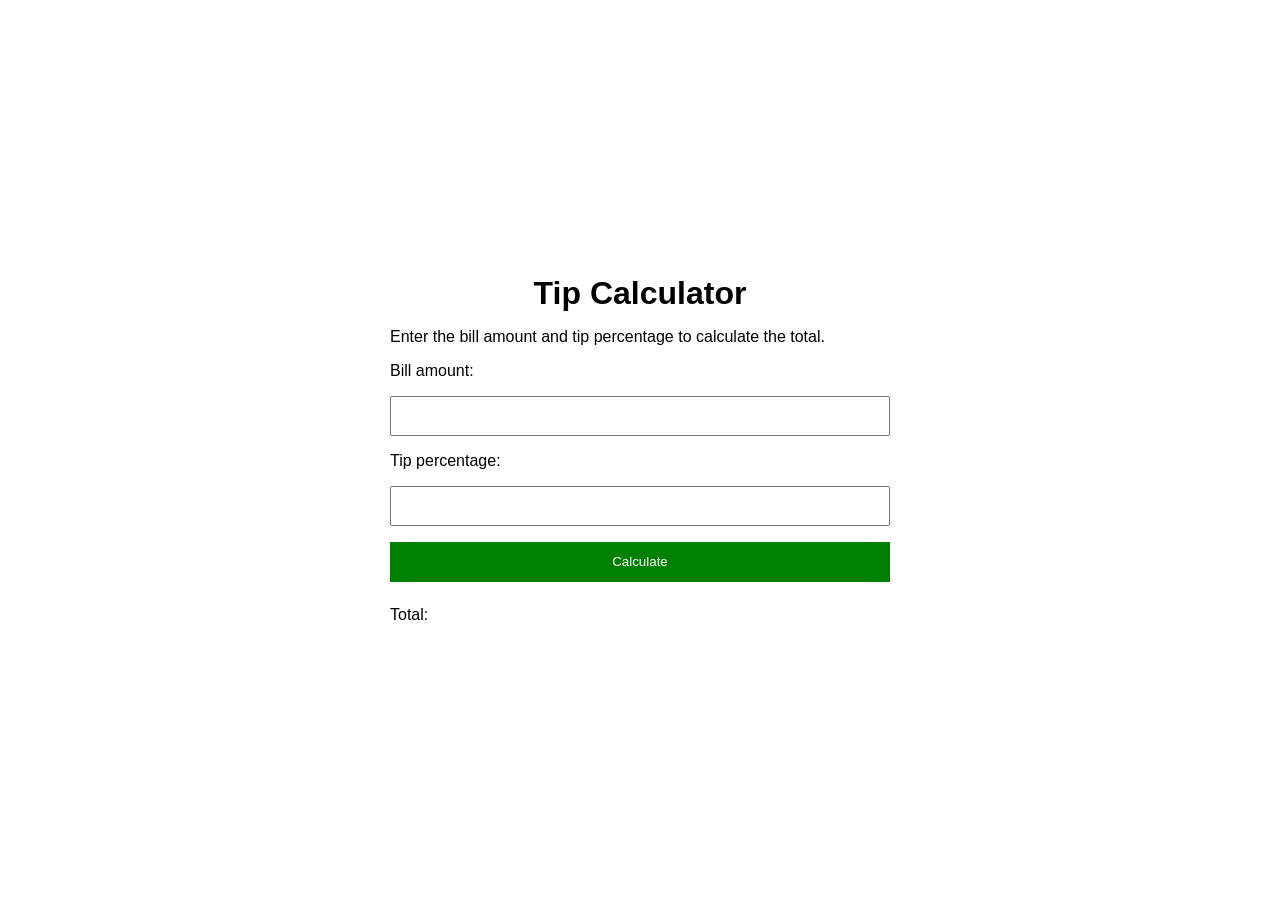
<file: 01_tip_calculator/index.html>
<!doctype html>
<html lang="en">
  <head>
    <meta charset="UTF-8" />
    <meta name="viewport" content="width=device-width, initial-scale=1.0" />
    <title>Tip Calculator</title>
    <link rel="stylesheet" href="style.css" />
  </head>
  <body>
    <div class="container">
      <h1>Tip Calculator</h1>
      <p>Enter the bill amount and tip percentage to calculate the total.</p>
      <label for="bill">Bill amount:</label>
      <input type="number" name="bill" id="bill" />
      <label for="tip">Tip percentage:</label>
      <input type="number" name="tip" id="tip" />
      <button type="button" id="calcBtn">Calculate</button>
      <p>Total: <span id="total"></span></p>
    </div>
    <script src="script.js"></script>
  </body>
</html>
</file>
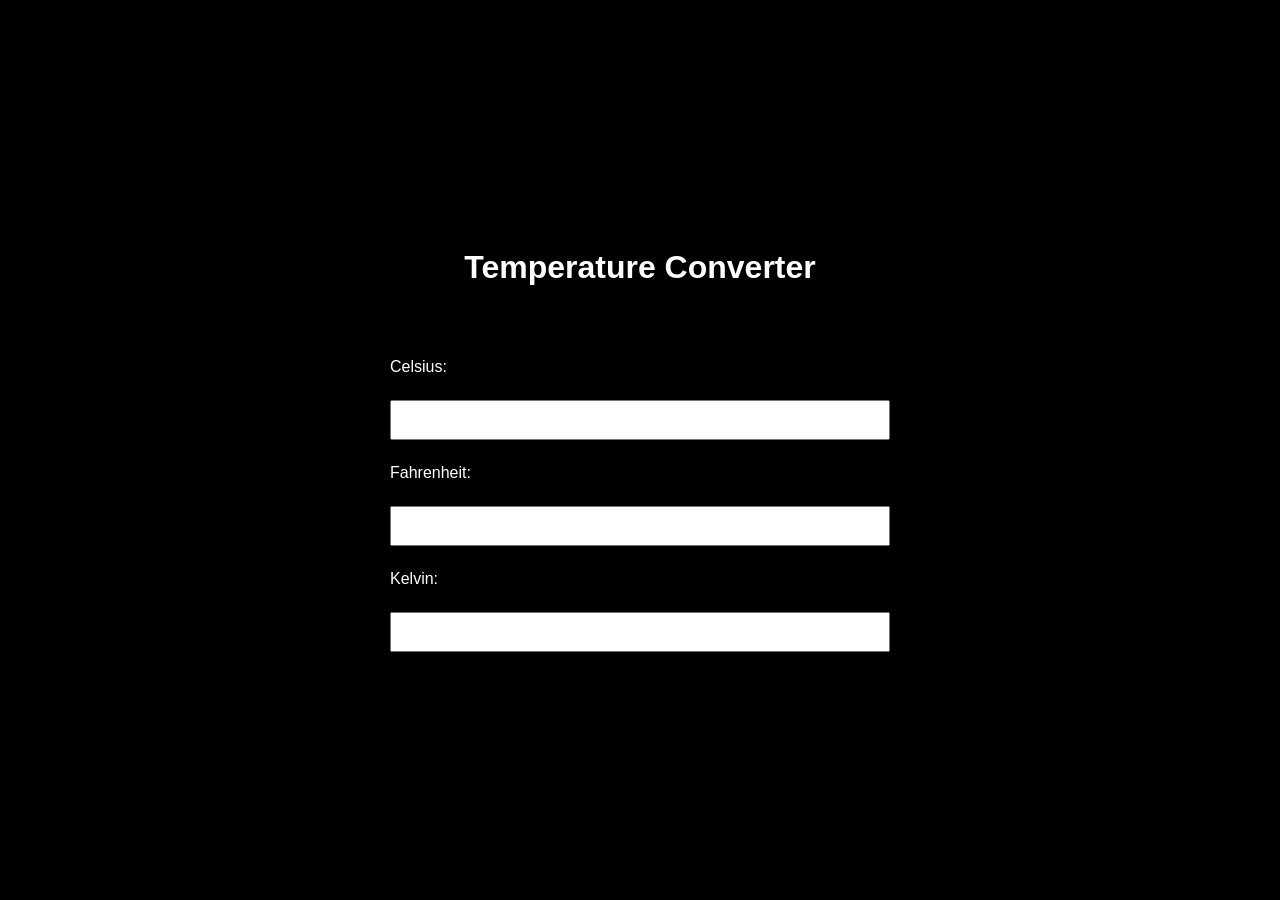
<file: 02_temp_converter/index.html>
<!doctype html>
<html lang="en">
  <head>
    <meta charset="UTF-8" />
    <meta name="viewport" content="width=device-width, initial-scale=1.0" />
    <title>Temperature Converter</title>
    <link rel="stylesheet" href="style.css" />
  </head>
  <body>
    <div class="container">
      <h1>Temperature Converter</h1>
      <label for="celsius">Celsius:</label>
      <input type="number" name="celsius" id="celsius" />
      <label for="fahrenheit">Fahrenheit:</label>
      <input type="number" name="fahrenheit" id="fahrenheit" />
      <label for="kelvin">Kelvin:</label>
      <input type="number" name="kelvin" id="kelvin" />
    </div>
    <script src="script.js"></script>
  </body>
</html>
</file>
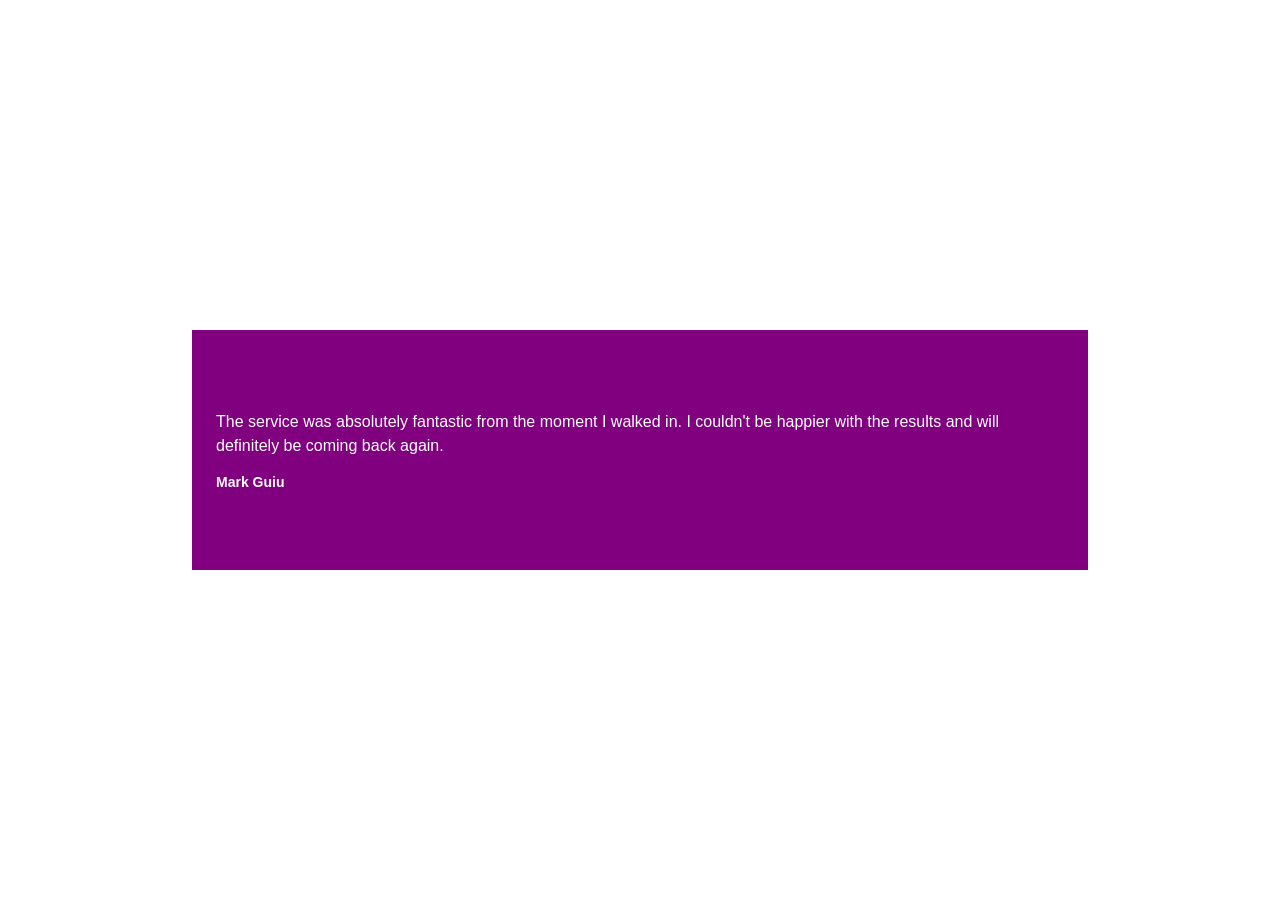
<file: 03_testimonial_slider/index.html>
<!doctype html>
<html lang="en">
  <head>
    <meta charset="UTF-8" />
    <meta name="viewport" content="width=device-width, initial-scale=1.0" />
    <title>Testimonial Slider</title>
    <link rel="stylesheet" href="style.css" />
  </head>
  <body>
    <div class="container">
      <div class="author-img"></div>
      <p class="message"></p>
      <p class="author-name"></p>
    </div>
    <script src="script.js"></script>
  </body>
</html>
</file>
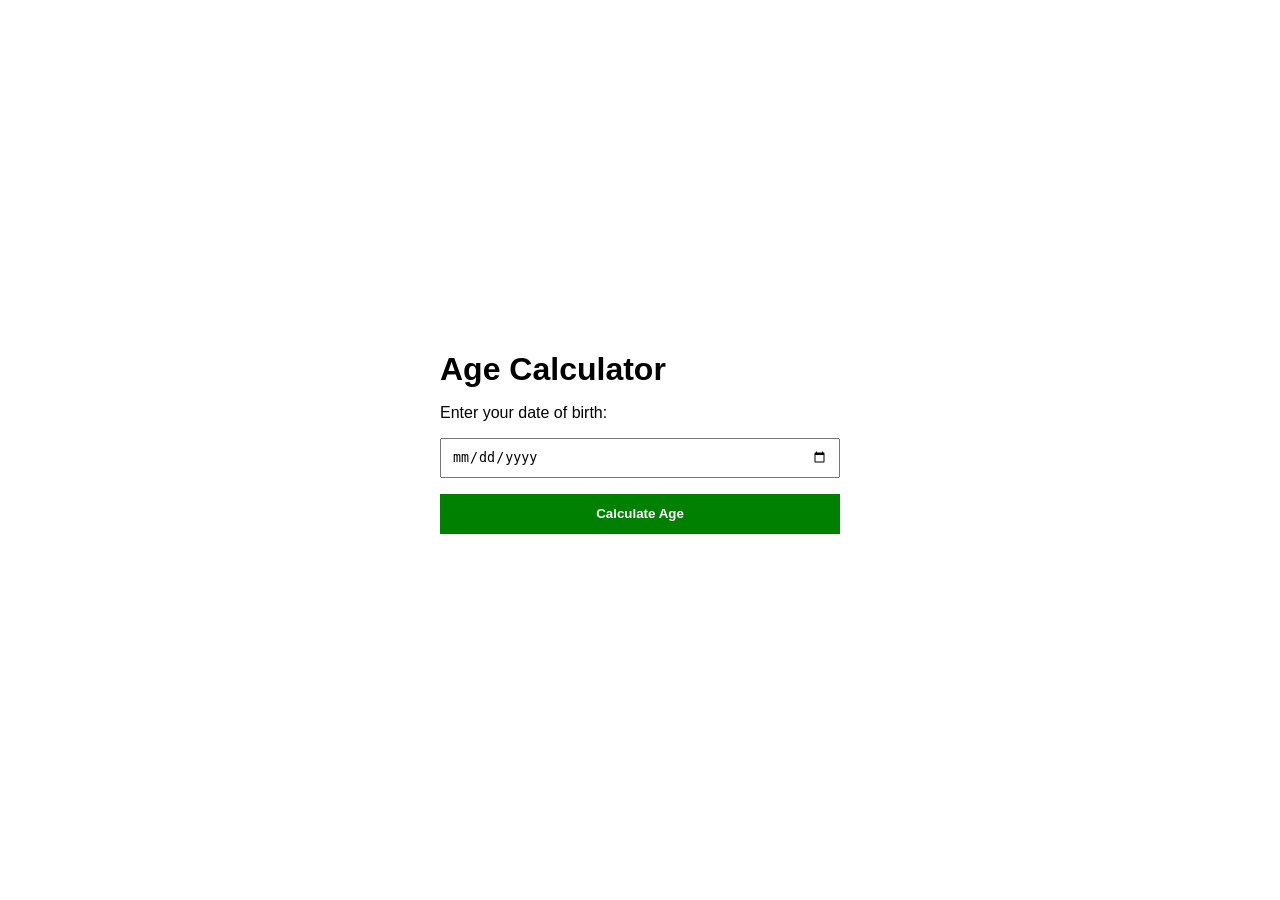
<file: 04_age_calculator/index.html>
<!doctype html>
<html lang="en">
  <head>
    <meta charset="UTF-8" />
    <meta name="viewport" content="width=device-width, initial-scale=1.0" />
    <title>Age Calculator</title>
    <link rel="stylesheet" href="style.css" />
  </head>
  <body>
    <script src="script.js"></script>
  </body>
</html>
</file>
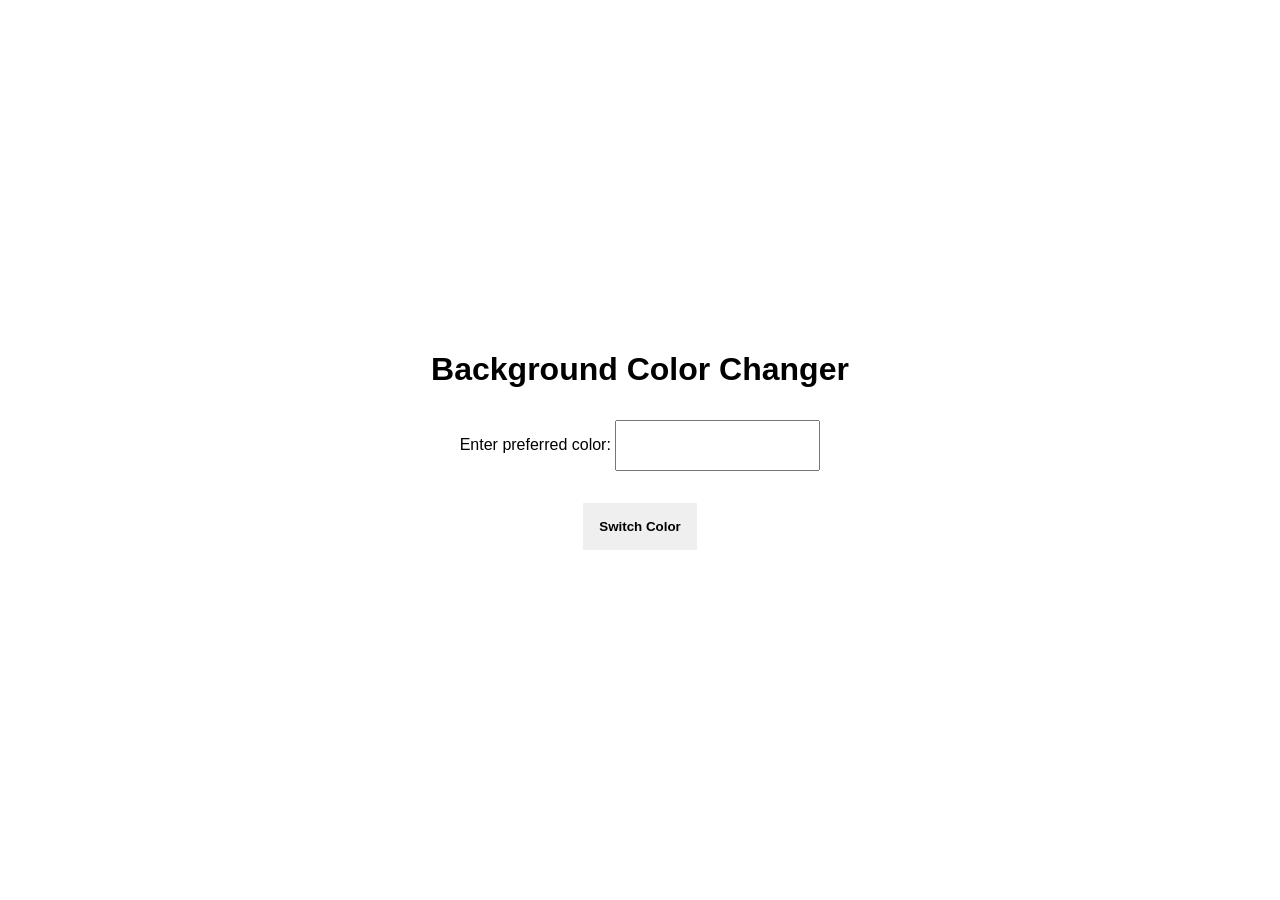
<file: 07_color_flipper/index.html>
<!doctype html>
<html lang="en">
  <head>
    <meta charset="UTF-8" />
    <meta name="viewport" content="width=device-width, initial-scale=1.0" />
    <title>Color Flipper</title>
    <link rel="stylesheet" href="style.css" />
  </head>
  <body>
    <main class="flex main-bg">
      <div class="container flex">
        <h1>Background Color Changer</h1>
        <div>
          <label for="userInput">Enter preferred color: </label>
          <input type="text" id="userInput" name="userInput" />
        </div>
        <button id="btn">Switch Color</button>
      </div>
    </main>
    <script src="script.js"></script>
  </body>
</html>
</file>
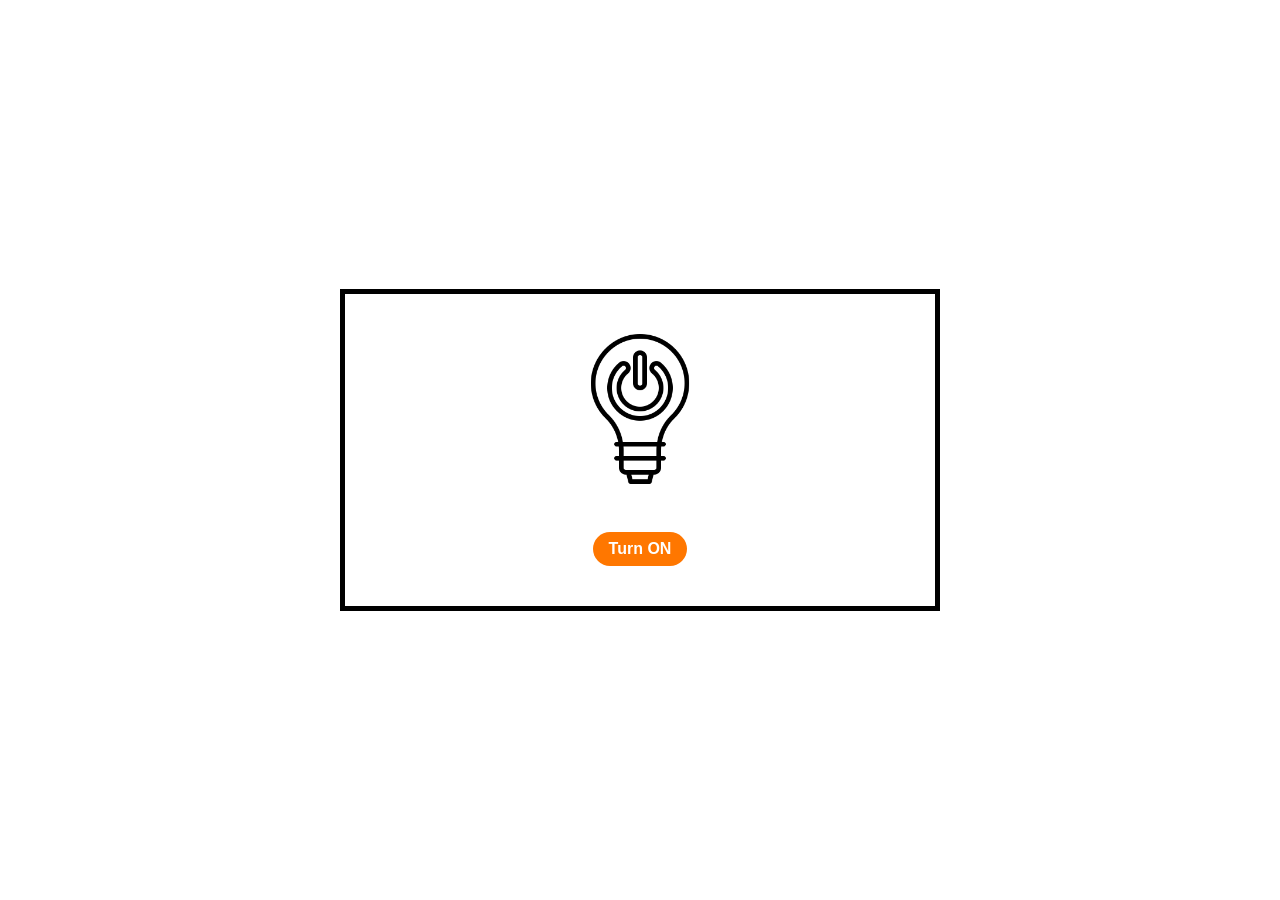
<file: 08_smart_light-switch/index.html>
<!doctype html>
<html lang="en">
  <head>
    <meta charset="UTF-8" />
    <meta name="viewport" content="width=device-width, initial-scale=1.0" />
    <title>Smart Light Switch</title>
    <link rel="stylesheet" href="style.css" />
  </head>
  <body>
    <main class="flex">
      <div class="container flex">
        <img src="assets/bulb-off.png" alt="" id="bulb" />
        <button id="switch">Turn On Lights</button>
      </div>
    </main>
    <script src="script.js"></script>
  </body>
</html>
</file>
<file: 01_tip_calculator/style.css>
* {
  margin: 0;
  padding: 0;
  box-sizing: border-box;
}

body {
  font-family: sans-serif;
  height: 100vh;
  display: flex;
  align-items: center;
  justify-content: center;
}

.container {
  width: 60vw;
  max-width: 500px;
  display: flex;
  flex-direction: column;
  gap: 1rem;
}

input {
  padding-left: 20px;
}

input,
button {
  height: 40px;
}

button {
  background-color: green;
  color: #fff;
  border: none;
  cursor: pointer;
}

h1 {
  text-align: center;
}

#total {
  font-size: 1.5rem;
  font-weight: 600;
}
</file>
<file: 02_temp_converter/style.css>
* {
  margin: 0;
  padding: 0;
  box-sizing: border-box;
}

body {
  font-family: sans-serif;
  height: 100vh;
  display: flex;
  align-items: center;
  justify-content: center;
  overflow: hidden;
  background-color: black;
  color: #fff;
}

.container {
  width: 60vw;
  max-width: 500px;
  display: flex;
  flex-direction: column;
  gap: 1.5rem;
}

input {
  height: 40px;
  padding-left: 20px;
}

h1 {
  text-align: center;
  margin-bottom: 3rem;
}
</file>
<file: 03_testimonial_slider/style.css>
* {
  margin: 0;
  padding: 0;
  box-sizing: border-box;
}

body {
  font-family: sans-serif;
  height: 100vh;
  display: flex;
  align-items: center;
  justify-content: center;
}

.container {
  background-color: purple;
  color: #fff;
  width: 70vw;
  height: fit-content;
  max-height: 300px;
  padding: 5rem 1.5rem;
  position: relative;
}

.author-img {
  position: absolute;
  top: 0rem;
  left: 50%;
  transform: translate(-50%, -50%);
  height: 100px;
  width: 100px;
  border-radius: 50%;
  background-position: top;
  background-size: cover;
  background-repeat: no-repeat;
}

.message {
  margin-bottom: 1rem;
  line-height: 1.5;
}

.author-name {
  font-weight: bold;
  font-size: 14px;
}
</file>
<file: 04_age_calculator/style.css>
* {
  margin: 0;
  padding: 0;
  box-sizing: border-box;
}

body {
  font-family: sans-serif;
  height: 100vh;
  justify-content: center;
  align-items: center;
}

.flex {
  display: flex;
}

.container {
  flex-direction: column;
  width: 70vw;
  max-width: 400px;
  gap: 1rem;
}

input {
  padding: 0 10px;
  height: 40px;
}

button {
  height: 40px;
  border: none;
  font-family: inherit;
  font-weight: 600;
  cursor: pointer;
}
</file>
<file: 07_color_flipper/style.css>
* {
  margin: 0;
  padding: 0;
  box-sizing: border-box;
}

.flex {
  display: flex;
  justify-content: center;
  align-items: center;
}

body {
  height: 100vh;
}

main {
  height: 100%;
  font-family: sans-serif;
}

.container {
  width: 90vw;
  max-width: 500px;
  flex-direction: column;
  gap: 2rem;
}

button,
input {
  padding: 1rem;
}

button {
  border: none;
  font-weight: bold;
  cursor: pointer;
}
</file>
<file: 08_smart_light-switch/style.css>
* {
  margin: 0;
  padding: 0;
  box-sizing: border-box;
}

body {
  font-family: sans-serif;
  height: 100vh;
}

main {
  height: 100%;
}

img {
  height: 150px;
}

button {
  font: inherit;
  border: none;
  font-weight: bold;
  cursor: pointer;
}

.flex {
  display: flex;
  justify-content: center;
  align-items: center;
}

.container {
  width: 70vw;
  max-width: 600px;
  flex-direction: column;
  gap: 3rem;
  padding: 2.5rem;
  border: 5px solid #000;
  transition: background-color 0.5s ease;
}

.on {
  background-color: #000;
}

.on img {
  transform: scale(1.1);
  filter: drop-shadow(0 0 20px rgba(255, 223, 105, 0.8));
}

#bulb {
  transition:
    transform 0.3s cubic-bezier(0.175, 0.885, 0.32, 1.275),
    filter 0.5s ease;
}

#switch {
  padding: 0.5rem 1rem;
  border-radius: 50px;
  color: #fff;
  background-color: rgb(255, 119, 0);
}
</file>
